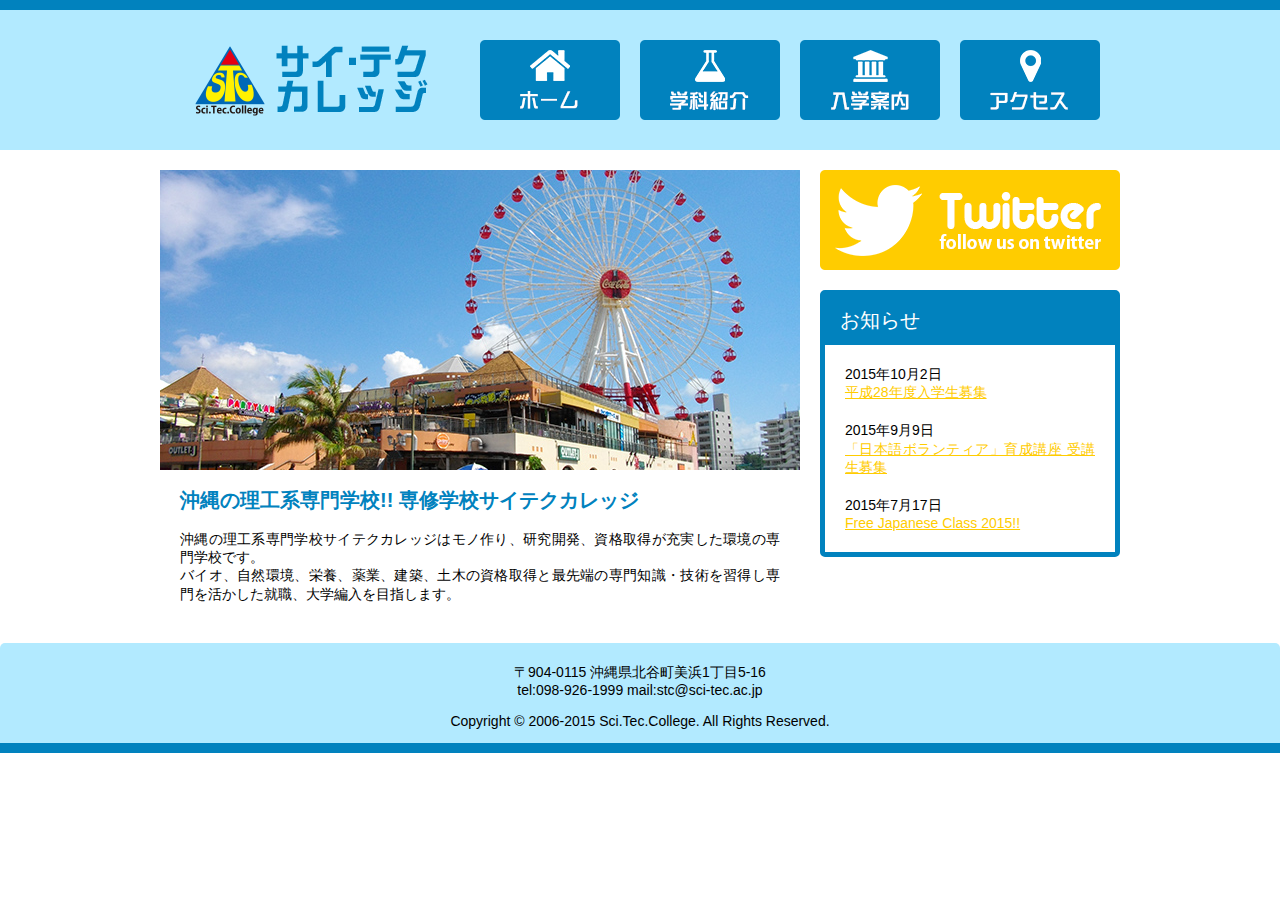
<file: index.html>
<!DOCTYPE html>
<html lang="ja">

<head>
  <meta charset="UTF-8">
  <meta name="viewport" content="width=device-width, initial-scale=1.0">
  <link rel="stylesheet" href="css/reset.css">
  <link rel="stylesheet" href="css/style.css">
  <link rel="stylesheet" href="css/responsive.css">
  <title>サイテクカレッジ</title>
</head>

<body id="home">
  <div class="page">
    <header>
      <div class="inner">
        <h1><a href="index.html"><img src="images/logo.png" alt="サイテクカレッジ"></a></h1>
        <nav>
          <ul>
            <li><a href="index.html"><img src="images/nav_home.png" alt="ホーム" class="hover-image"></a></li>
            <li><a href="course.html"><img src="images/nav_course.png" alt="学科紹介" class="hover-image"></a></li>
            <li><a href="info.html"><img src="images/nav_info.png" alt="入学案内" class="hover-image"></a></li>
            <li><a href="access.html"><img src="images/nav_access.png" alt="アクセス" class="hover-image"></a></li>
          </ul>
        </nav>
      </div>
    </header>
    <div class="content">
      <main>
        <div class="main-image"><img src="images/main_image.jpg" alt="北谷町美浜アメリカンビレッジ"></div>
        <h2>沖縄の理工系専門学校!! 専修学校サイテクカレッジ</h2>
        <p>沖縄の理工系専門学校サイテクカレッジはモノ作り、研究開発、資格取得が充実した環境の専門学校です。<br>
          バイオ、自然環境、栄養、薬業、建築、土木の資格取得と最先端の専門知識・技術を習得し専門を活かした就職、大学編入を目指します。</p>
      </main>
      <aside>
        <div class="banner">
          <a href="#"><img src="images/banner_twitter.png" alt="Twitter, follow us on twitter"></a>
        </div>
        <div class="info">
          <h3>お知らせ</h3>
          <ul>
            <li><time datetime="2015-10-2">2015年10月2日</time><br>
              <a href="#">平成28年度入学生募集</a></li>
            <li><time datetime="2015-9-9">2015年9月9日</time><br>
              <a href="#">「日本語ボランティア」育成講座 受講生募集</a></li>
            <li><time datetime="2015-7-17">2015年7月17日</time><br>
              <a href="#">Free Japanese Class 2015!!</a></li>
          </ul>
        </div>
      </aside>
    </div>
    <footer>
      <address>〒904-0115 沖縄県北谷町美浜1丁目5-16<br>
        tel:098-926-1999 mail:stc@sci-tec.ac.jp</address>
      <p><small>Copyright &copy; 2006-2015 Sci.Tec.College.<br> All Rights Reserved.</small></p>
    </footer>
  </div>

</body>

</html>
</file>
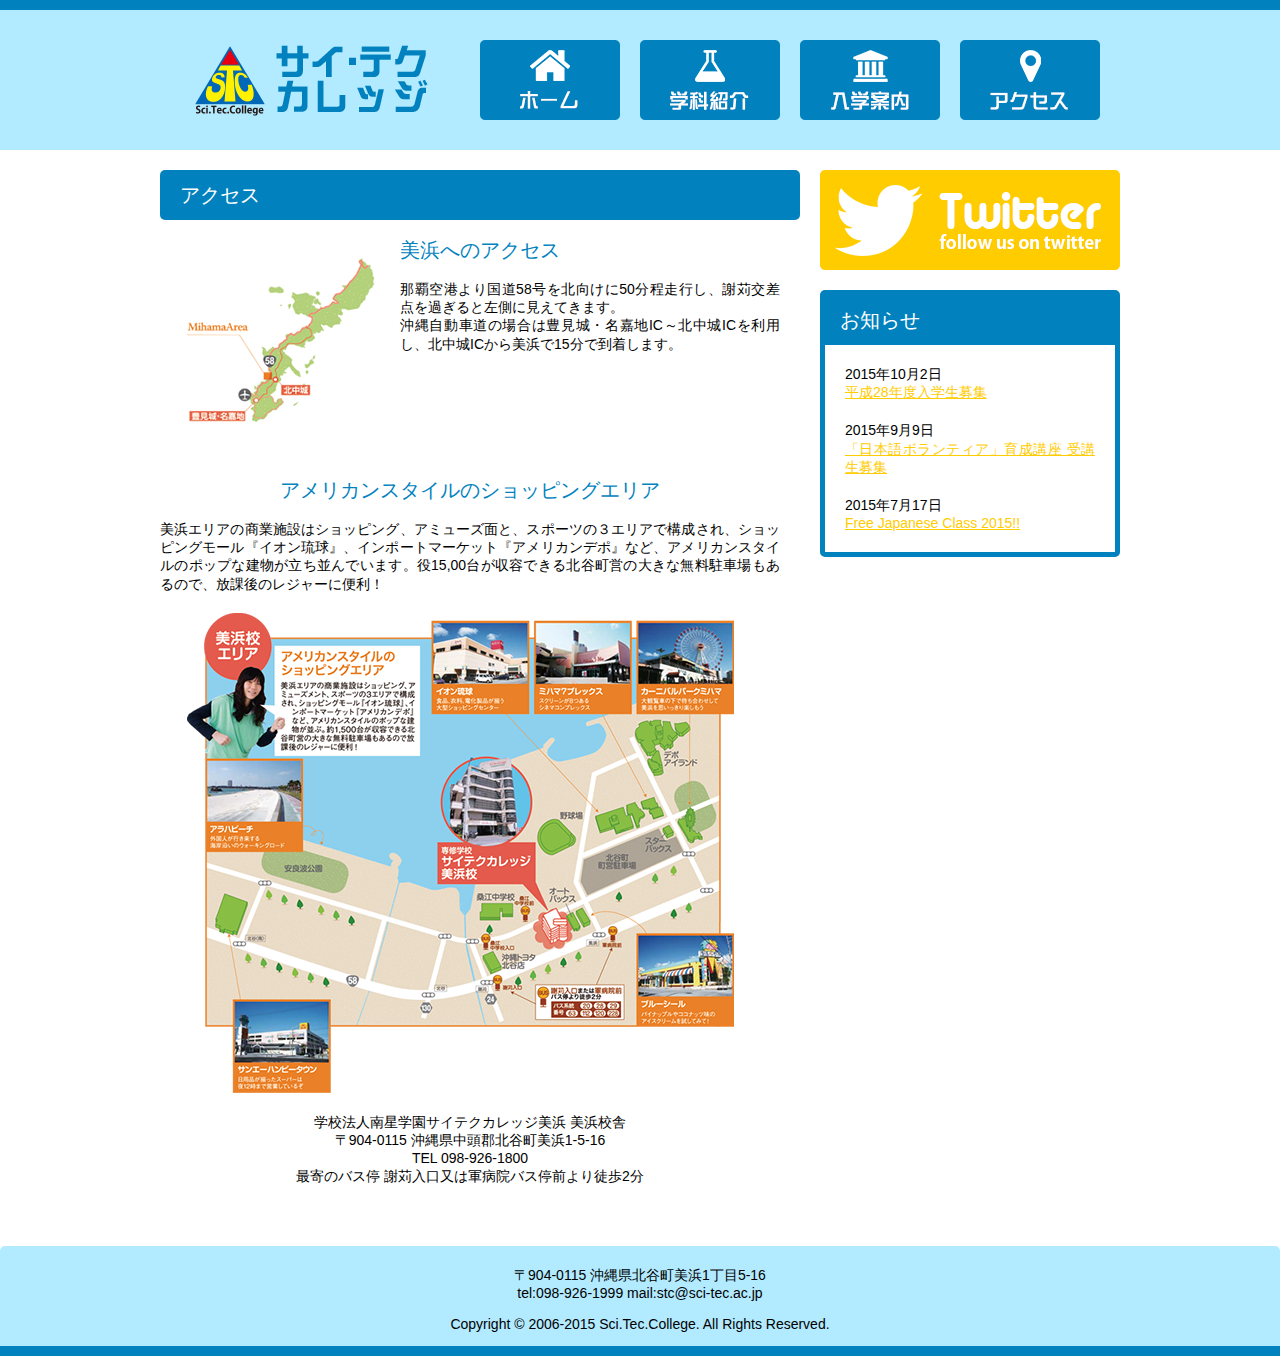
<file: access.html>
<!DOCTYPE html>
<html lang="ja">

  <head>
    <meta charset="UTF-8">
    <meta name="viewport" content="width=device-width, initial-scale=1.0">
    <link rel="stylesheet" href="css/reset.css">
    <link rel="stylesheet" href="css/style.css">
    <link rel="stylesheet" href="css/responsive.css">
    <title>サイテクカレッジ</title>
  </head>
  
<body id="access">
  <div class="page">
    <header>
      <div class="inner">
        <h1><a href="index.html"><img src="images/logo.png" alt="サイテクカレッジ"></a></h1>
        <nav>
          <ul>
            <li><a href="index.html"><img src="images/nav_home.png" alt="ホーム" class="hover-image"></a></li>
            <li><a href="course.html"><img src="images/nav_course.png" alt="学科紹介" class="hover-image"></a></li>
            <li><a href="info.html"><img src="images/nav_info.png" alt="入学案内" class="hover-image"></a></li>
            <li><a href="access.html"><img src="images/nav_access.png" alt="アクセス" class="hover-image"></a></li>
          </ul>
        </nav>
      </div>
    </header>
    <div class="content">
      <main>
        <article>
          <h2>アクセス</h2>
          <section class="mihama">
            <figure><img src="images/access_map.png" alt="美浜へのアクセス地図"></figure>
            <h3>美浜へのアクセス</h3>
            <p>那覇空港より国道58号を北向けに50分程走行し、謝苅交差点を過ぎると左側に見えてきます。<br>
              沖縄自動車道の場合は豊見城・名嘉地IC～北中城ICを利用し、北中城ICから美浜で15分で到着します。</p>
          </section>
          <section class="american">
            <h3>アメリカンスタイルのショッピングエリア</h3>
            <p>美浜エリアの商業施設はショッピング、アミューズ面と、スポーツの３エリアで構成され、ショッピングモール『イオン琉球』、インポートマーケット『アメリカンデポ』など、アメリカンスタイルのポップな建物が立ち並んでいます。役15,00台が収容できる北谷町営の大きな無料駐車場もあるので、放課後のレジャーに便利！</p>
            <figure><img src="images/access_area.png" alt="サイテクカレッジ美浜のアクセス地図"></figure>
            <address>学校法人南星学園サイテクカレッジ美浜 美浜校舎<br>
              〒904-0115 沖縄県中頭郡北谷町美浜1-5-16<br>
              TEL 098-926-1800<br>
              最寄のバス停 謝苅入口又は軍病院バス停前より徒歩2分</address>
          </section>
        </article>
      </main>
      <aside>
        <div class="banner">
          <a href="#"><img src="images/banner_twitter.png" alt="Twitter, follow us on twitter"></a>
        </div>
        <div class="info">
          <h3>お知らせ</h3>
          <ul>
            <li><time datetime="2015-10-2">2015年10月2日</time><br>
              <a href="#">平成28年度入学生募集</a></li>
            <li><time datetime="2015-9-9">2015年9月9日</time><br>
              <a href="#">「日本語ボランティア」育成講座 受講生募集</a></li>
            <li><time datetime="2015-7-17">2015年7月17日</time><br>
              <a href="#">Free Japanese Class 2015!!</a></li>
          </ul>
        </div>
      </aside>
    </div>
    <footer>
      <address>〒904-0115 沖縄県北谷町美浜1丁目5-16<br>
        tel:098-926-1999 mail:stc@sci-tec.ac.jp</address>
      <p><small>Copyright &copy; 2006-2015 Sci.Tec.College. All Rights Reserved.</small></p>
    </footer>
  </div>

</body>

</html>
</file>
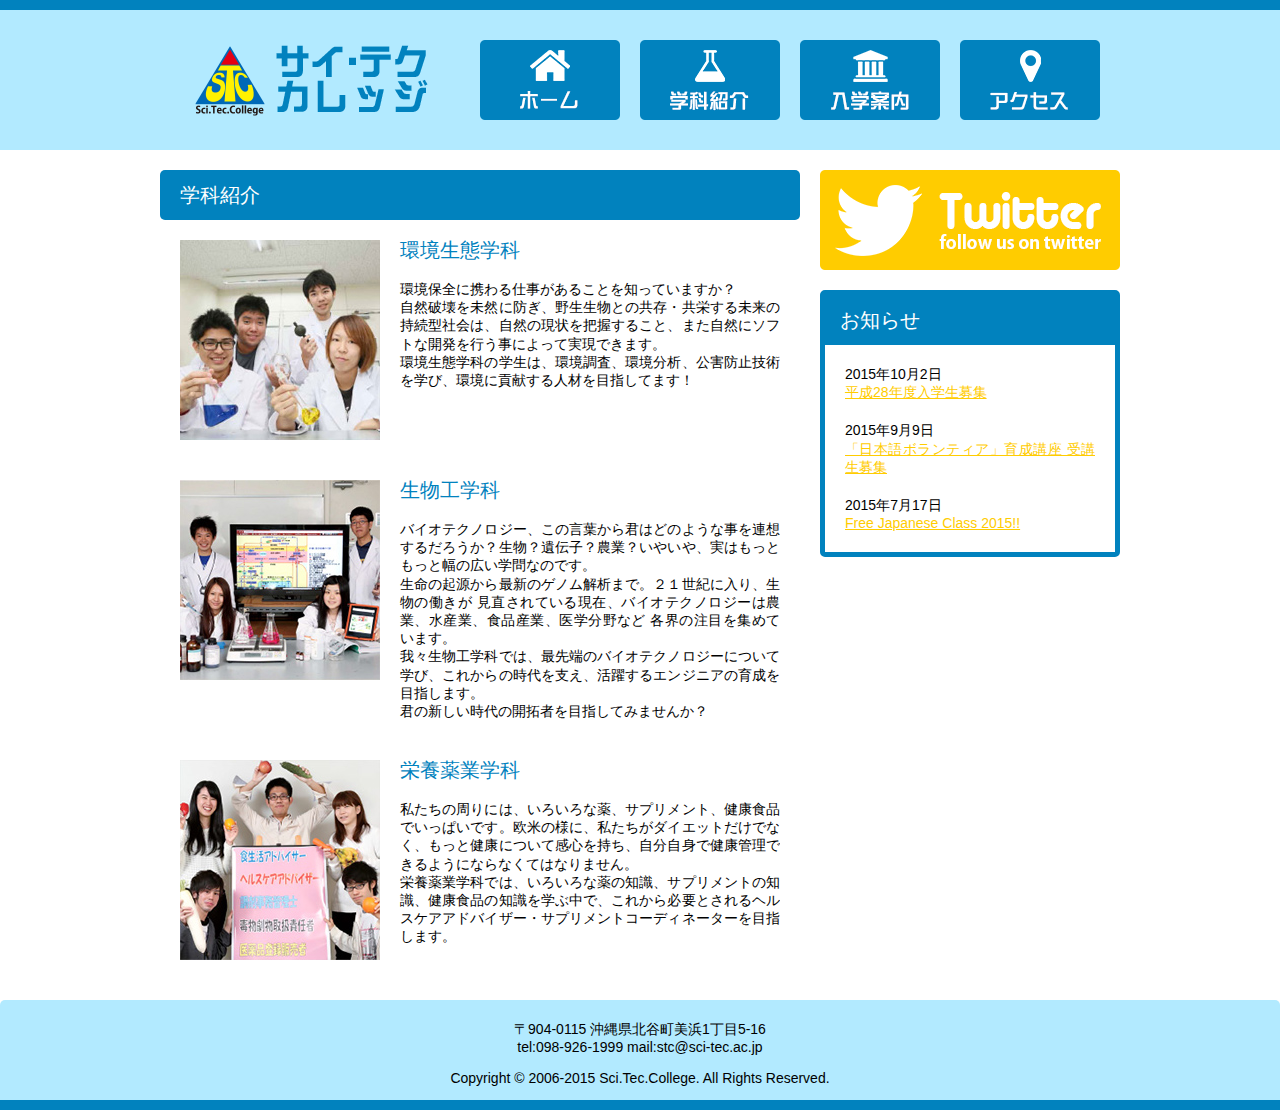
<file: course.html>
<!DOCTYPE html>
<html lang="ja">

  <head>
    <meta charset="UTF-8">
    <meta name="viewport" content="width=device-width, initial-scale=1.0">
    <link rel="stylesheet" href="css/reset.css">
    <link rel="stylesheet" href="css/style.css">
    <link rel="stylesheet" href="css/responsive.css">
    <title>サイテクカレッジ</title>
  </head>
  
<body id="course">
  <div class="page">
    <header>
      <div class="inner">
        <h1><a href="index.html"><img src="images/logo.png" alt="サイテクカレッジ"></a></h1>
        <nav>
          <ul>
            <li><a href="index.html"><img src="images/nav_home.png" alt="ホーム" class="hover-image"></a></li>
            <li><a href="course.html"><img src="images/nav_course.png" alt="学科紹介" class="hover-image"></a></li>
            <li><a href="info.html"><img src="images/nav_info.png" alt="入学案内" class="hover-image"></a></li>
            <li><a href="access.html"><img src="images/nav_access.png" alt="アクセス" class="hover-image"></a></li>
          </ul>
        </nav>
      </div>
    </header>
    <div class="content">
      <main>
        <article>
          <h2>学科紹介</h2>
          <section>
            <figure><img src="images/course_kankyo.jpg" alt="環境生態学科"></figure>
            <h3>環境生態学科</h3>
            <p>環境保全に携わる仕事があることを知っていますか？<br>
              自然破壊を未然に防ぎ、野生生物との共存・共栄する未来の持続型社会は、自然の現状を把握すること、また自然にソフトな開発を行う事によって実現できます。<br>
              環境生態学科の学生は、環境調査、環境分析、公害防止技術を学び、環境に貢献する人材を目指してます！</p>
          </section>
          <section>
            <figure><img src="images/course_seibutsu.jpg" alt="生物工学科"></figure>
            <h3>生物工学科</h3>
            <p>バイオテクノロジー、この言葉から君はどのような事を連想するだろうか？生物？遺伝子？農業？いやいや、実はもっともっと幅の広い学問なのです。<br>
              生命の起源から最新のゲノム解析まで。２１世紀に入り、生物の働きが 見直されている現在、バイオテクノロジーは農業、水産業、食品産業、医学分野など 各界の注目を集めています。<br>
              我々生物工学科では、最先端のバイオテクノロジーについて学び、これからの時代を支え、活躍するエンジニアの育成を目指します。<br>
              君の新しい時代の開拓者を目指してみませんか？</p>
          </section>
          <section>
            <figure><img src="images/course_eiyo.jpg" alt="栄養薬業学科"></figure>
            <h3>栄養薬業学科</h3>
            <p>私たちの周りには、いろいろな薬、サプリメント、健康食品でいっぱいです。欧米の様に、私たちがダイエットだけでなく、もっと健康について感心を持ち、自分自身で健康管理で きるようにならなくてはなりません。<br>
              栄養薬業学科では、いろいろな薬の知識、サプリメントの知識、健康食品の知識を学ぶ中で、これから必要とされるヘルスケアアドバイザー・サプリメントコーディネーターを目指します。</p>
          </section>
        </article>
      </main>
      <aside>
        <div class="banner">
          <a href="#"><img src="images/banner_twitter.png" alt="Twitter, follow us on twitter"></a>
        </div>
        <div class="info">
          <h3>お知らせ</h3>
          <ul>
            <li><time datetime="2015-10-2">2015年10月2日</time><br>
              <a href="#">平成28年度入学生募集</a></li>
            <li><time datetime="2015-9-9">2015年9月9日</time><br>
              <a href="#">「日本語ボランティア」育成講座 受講生募集</a></li>
            <li><time datetime="2015-7-17">2015年7月17日</time><br>
              <a href="#">Free Japanese Class 2015!!</a></li>
          </ul>
        </div>
      </aside>
    </div>
    <footer>
      <address>〒904-0115 沖縄県北谷町美浜1丁目5-16<br>
        tel:098-926-1999 mail:stc@sci-tec.ac.jp</address>
      <p><small>Copyright &copy; 2006-2015 Sci.Tec.College. All Rights Reserved.</small></p>
    </footer>
  </div>

</body>

</html>
</file>
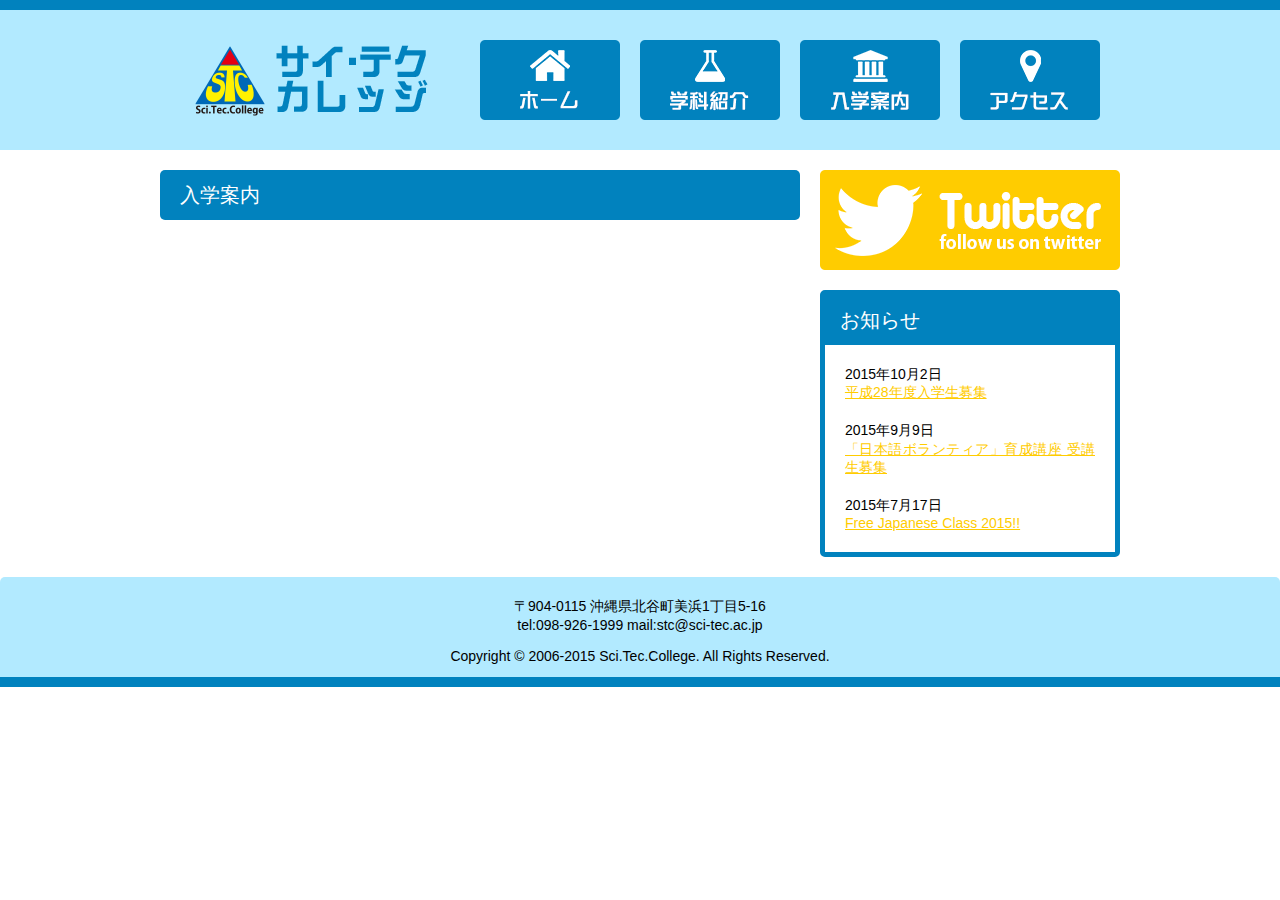
<file: info.html>
<!DOCTYPE html>
<html lang="ja">

  <head>
    <meta charset="UTF-8">
    <meta name="viewport" content="width=device-width, initial-scale=1.0">
    <link rel="stylesheet" href="css/reset.css">
    <link rel="stylesheet" href="css/style.css">
    <link rel="stylesheet" href="css/responsive.css">
    <title>サイテクカレッジ</title>
  </head>
  
<body id="info">
  <div class="page">
    <header>
      <div class="inner">
        <h1><a href="index.html"><img src="images/logo.png" alt="サイテクカレッジ"></a></h1>
        <nav>
          <ul>
            <li><a href="index.html"><img src="images/nav_home.png" alt="ホーム" class="hover-image"></a></li>
            <li><a href="course.html"><img src="images/nav_course.png" alt="学科紹介" class="hover-image"></a></li>
            <li><a href="info.html"><img src="images/nav_info.png" alt="入学案内" class="hover-image"></a></li>
            <li><a href="access.html"><img src="images/nav_access.png" alt="アクセス" class="hover-image"></a></li>
          </ul>
        </nav>
      </div>
    </header>
    <div class="content">
      <main>
        <article>
          <h2>入学案内</h2>
        </article>
      </main>
      <aside>
        <div class="banner">
          <a href="#"><img src="images/banner_twitter.png" alt="Twitter, follow us on twitter"></a>
        </div>
        <div class="info">
          <h3>お知らせ</h3>
          <ul>
            <li><time datetime="2015-10-2">2015年10月2日</time><br>
              <a href="#">平成28年度入学生募集</a></li>
            <li><time datetime="2015-9-9">2015年9月9日</time><br>
              <a href="#">「日本語ボランティア」育成講座 受講生募集</a></li>
            <li><time datetime="2015-7-17">2015年7月17日</time><br>
              <a href="#">Free Japanese Class 2015!!</a></li>
          </ul>
        </div>
      </aside>
    </div>
    <footer>
      <address>〒904-0115 沖縄県北谷町美浜1丁目5-16<br>
        tel:098-926-1999 mail:stc@sci-tec.ac.jp</address>
      <p><small>Copyright &copy; 2006-2015 Sci.Tec.College. All Rights Reserved.</small></p>
    </footer>
  </div>

</body>

</html>
</file>
<file: css/style.css>
body {
  font-size: 14px;
  background-color: #fff;
  color: #000;
}

a {
  color: #ffcc00;
}

.content {
  width: 960px;
  margin: 0 auto 20px auto;
  overflow: hidden;
}

article h2 {
  background-color: #0182be;
  color: #fff;
  height: 50px;
  line-height: 50px;
  padding: 0 20px;
  border-radius: 5px;
  margin-bottom: 20px;
  font-size: 20px;
}

header {
  background-color: #b2eaff;
  border-top: 10px solid #0182be;
  margin-bottom: 20px;
}

header .inner {
  height: 140px;
  width: 960px;
  margin: 0 auto;
  position: relative;
}

header h1 {
  position: absolute;
  top: 30px;
  left: 20px;
}

header nav {
  position: absolute;
  top: 30px;
  right: 0;
}

header li {
  float: left;
  margin-right: 20px;
}

main {
  width: 640px;
  float: left;
}

aside {
  width: 300px;
  float: right;
}

aside .banner {
  margin-bottom: 20px;
}

aside .info {
  border: 5px solid #0182be;
  border-radius: 5px;
}

aside .info h3 {
  background-color: #0182be;
  color: #fff;
  height: 50px;
  line-height: 50px;
  font-size: 20px;
  padding-left: 15px;
}

aside .info ul {
  list-style-type: none;
  margin: 20px;
}

aside .info li {
  margin-bottom: 20px;
  line-height: 1.3;
}

footer {
  background-color: #b2eaff;
  height: 110px;
  border-bottom: 10px solid #0182be;
  text-align: center;
  clear: both;
  overflow: hidden;
  border-radius: 5px 5px 0 0;
}

footer address {
  margin-top: 20px;
  line-height: 1.3;
}

footer p {
  margin-top: 15px;
}

footer p br {
  display: none;
}

#home main .main-image {
  margin-bottom: 20px;
}

#home main h2 {
  font-size: 20px;
  color: #0182be;
  font-weight: bold;
  margin: 0 20px 20px 20px;
}

#home main p {
  line-height: 1.3;
  margin: 0 20px 20px 20px;
}

#course main section {
  margin: 0 20px 40px 20px;
  overflow: hidden;
}

#course main section:last-child {
  margin-bottom: 20px;
}

#course main section figure {
  float: left;
  margin: 0 20px 0 0;
}

#course main section h3 {
  color: #0182be;
  margin-bottom: 20px;
  font-size: 20px;
}

#course main section p {
  margin-left: 220px;
  line-height: 1.3;
}

#access main section {
  margin: 0 20px 40px 0;
  overflow: hidden;
}

#access main section h3 {
  font-size: 20px;
  color: #0182be;
  margin: 0 0 20px 0;
}

#access main section p {
  margin: 0 0 20px 0;
  line-height: 1.3;
}

#access main section.mihama figure {
  float: left;
  margin: 0 20px 0 20px;
}

#access main section.american h3 {
  text-align: center;
}

#access main address {
  text-align: center;
  margin: 20px 0 0 0;
  line-height: 1.3;
}
/*# sourceMappingURL=style.css.map */
</file>
<file: css/responsive.css>
@media (max-width: 600px) {
  header img {
    float: none;
  }
  header .inner {
    width: auto;
    height: auto;
  }
  header h1 {
    position: static;
    text-align: center;
    margin-top: 20px;
    margin-bottom: 20px;
  }
  header nav {
    position: static;
  }
  header ul {
    overflow: hidden;
  }
  header li {
    background-color: #0182be;
    width: 25%;
    margin: 0;
  }
  header li img {
    width: 100%;
  }
  .content {
    width: auto;
  }
  main {
    width: auto;
    float: none;
    margin-bottom: 60px;
  }
  aside {
    float: none;
    width: auto;
    margin-left: 20px;
    margin-right: 20px;
  }
  aside .banner {
    text-align: center;
  }
  footer {
    height: auto;
  }
  footer p {
    margin-bottom: 20px;
  }
  footer p br {
    display: inline;
  }
  #home main .main-image img {
    width: 100%;
  }
}
/*# sourceMappingURL=responsive.css.map */
</file>
